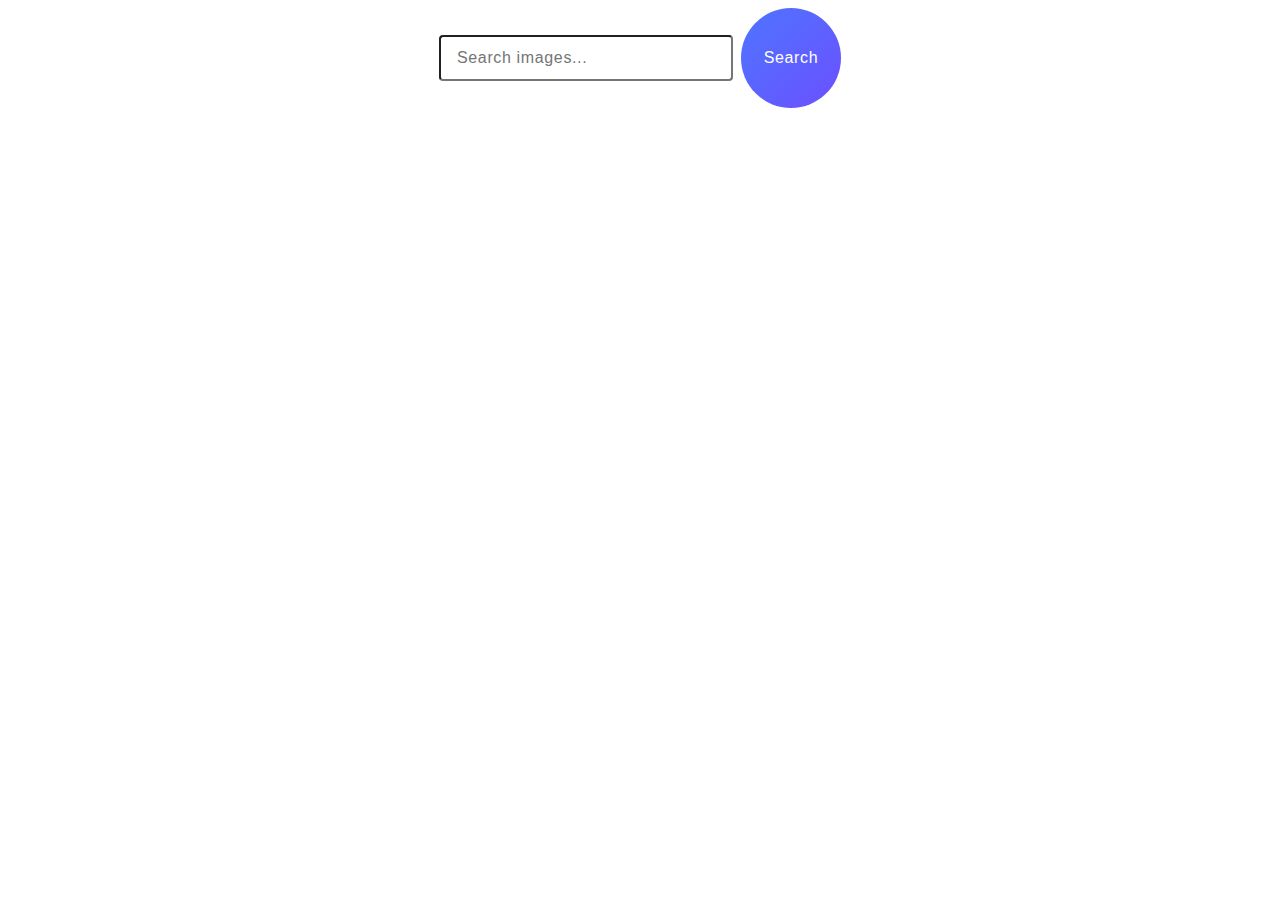
<file: src/index.html>
<!DOCTYPE html>
<html lang="en">
  <head>
    <meta charset="UTF-8" />
    <link rel="icon" type="image/svg+xml" href="/favicon.svg" />
    <meta name="viewport" content="width=device-width, initial-scale=1.0" />
    <title>HW-11</title>
    <link rel="stylesheet" href="./css/styles.css" />
  </head>
  <body>
    <header class="header"></header>
    <main>
      <form class="form">
        <label>
          <input
            class="input"
            type="text"
            name="search-text"
            placeholder="Search images..."
          />
        </label>
        <button type="submit">Search</button>
      </form>
      <ul class="gallery"></ul>
    </main>
    <span class="loader hidden"></span>
    <script type="module" src="./main.js"></script>
  </body>
</html>
</file>
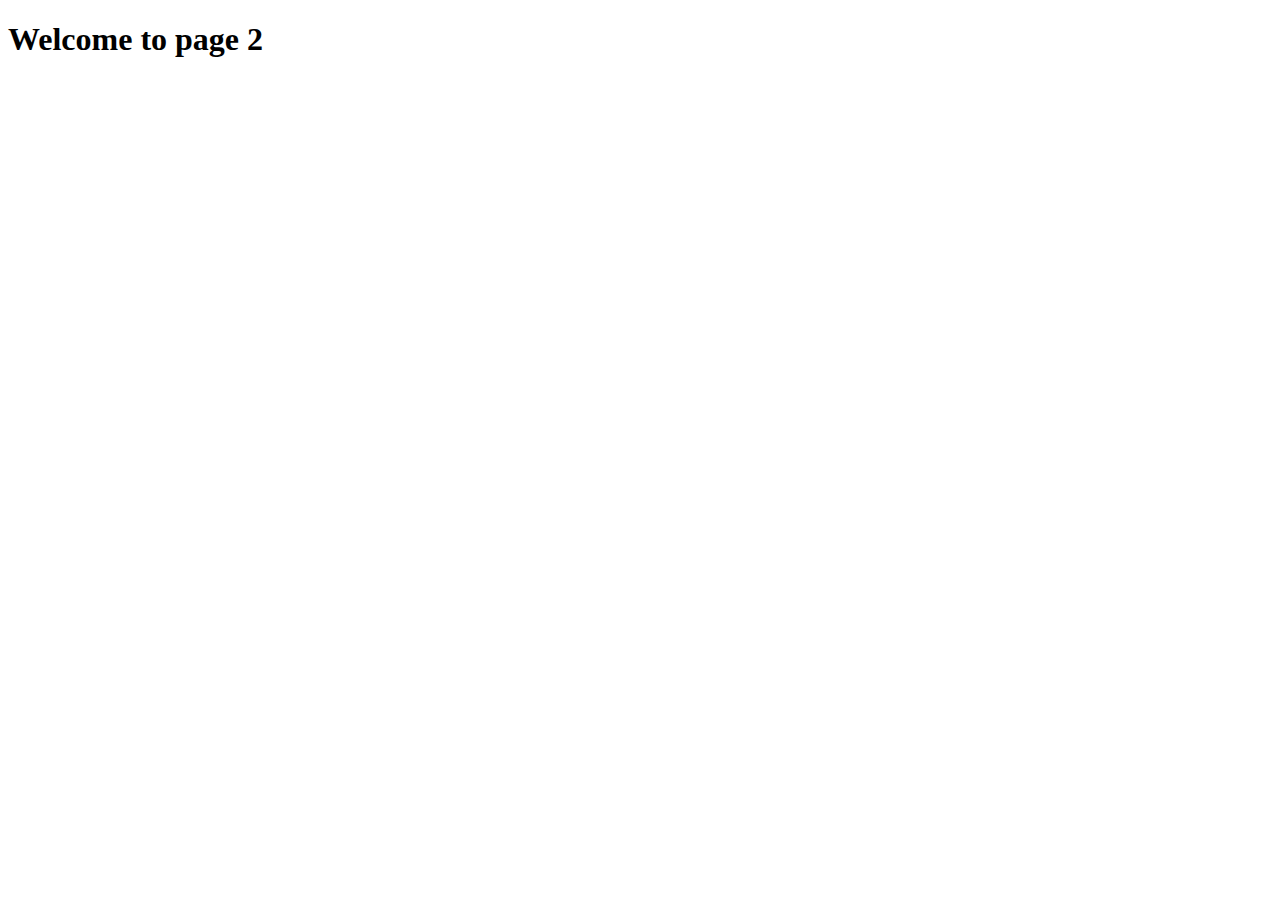
<file: src/page-2.html>
<!DOCTYPE html>
<html lang="en">
  <head>
    <meta charset="UTF-8" />
    <meta http-equiv="X-UA-Compatible" content="IE=edge" />
    <meta name="viewport" content="width=device-width, initial-scale=1.0" />
    <title>Page 2</title>
    <link rel="stylesheet" href="./css/styles.css" />
  </head>
  <body>
    <load
      src="./partials/header.html"
      icon-path="./img/sprite.svg#logo"
      highlight-act="active"
    />

    <main>
      <div class="container">
        <h1 class="main-title">
          <span class="main-title-gradient">Welcome</span> to page 2
        </h1>
        <load src="./partials/back-link.html" />
      </div>
    </main>

    <load src="./partials/footer.html" />
  </body>
</html>
</file>
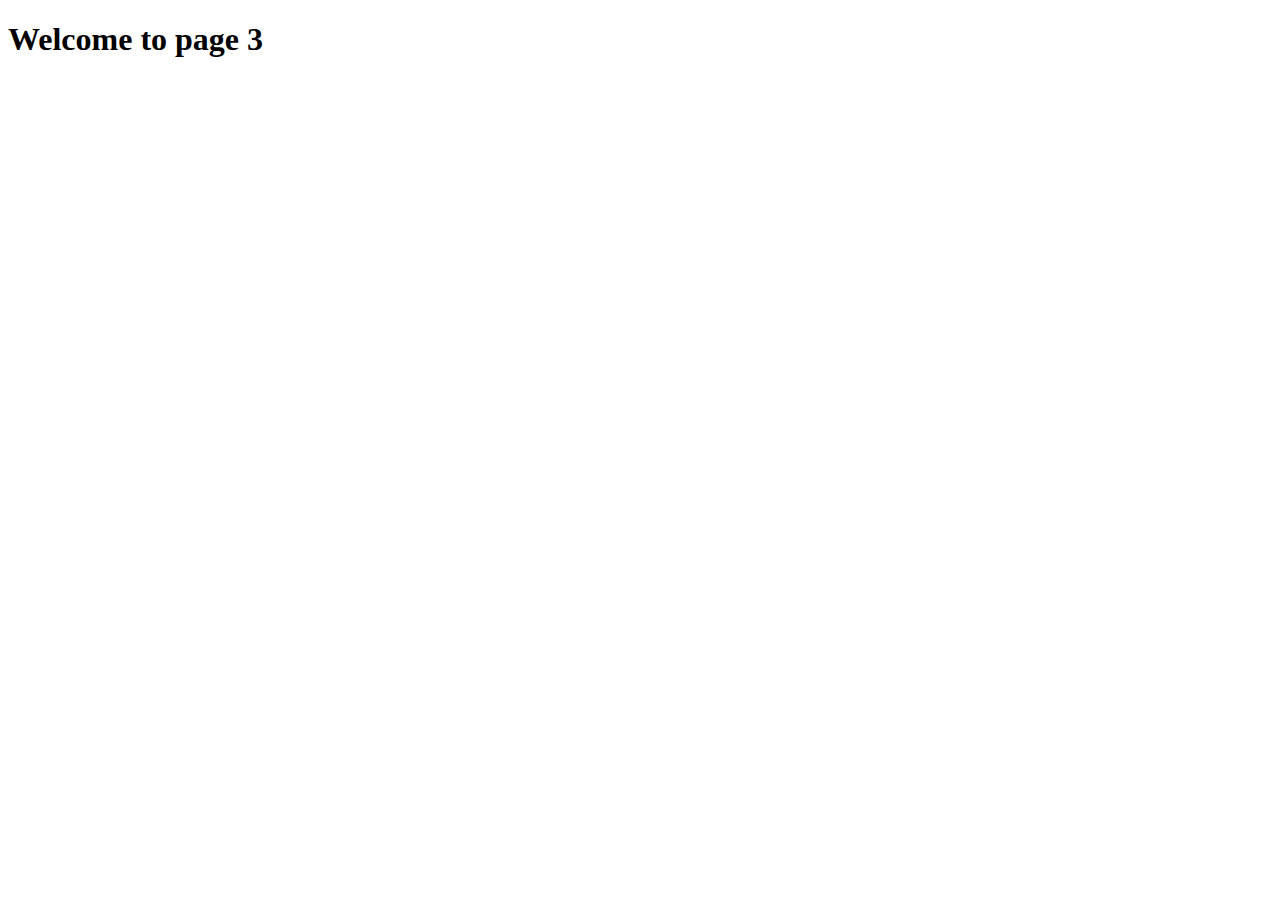
<file: src/page-3.html>
<!DOCTYPE html>
<html lang="en">
  <head>
    <meta charset="UTF-8" />
    <meta http-equiv="X-UA-Compatible" content="IE=edge" />
    <meta name="viewport" content="width=device-width, initial-scale=1.0" />
    <title>Page 3</title>
    <link rel="stylesheet" href="./css/styles.css" />
  </head>
  <body>
    <load
      src="./partials/header.html"
      icon-path="./img/sprite.svg#logo"
      highlight-curr="active"
    />

    <main>
      <div class="container">
        <h1 class="main-title">
          <span class="main-title-gradient">Welcome</span> to page 3
        </h1>
        <load src="./partials/back-link.html" />
      </div>
    </main>

    <load src="./partials/footer.html" />
  </body>
</html>
</file>
<file: src/css/styles.css>
*/ body {
  font-family: 'Montserrat', sans-serif;
  padding: 0;
  margin: 0;
}

.form {
  display: flex;
  align-items: center;
  justify-content: center;
  gap: 8px;
  margin-bottom: 32px;
}

input {
  font-weight: 400;
  font-size: 16px;
  line-height: 1.5;
  letter-spacing: 0.04em;
  color: #808080;
  border-radius: 4px;
  width: 272px;
  height: 40px;
  background: #fff;
  padding-left: 16px;
}

input:focus {
  color: #2e2f42;
}

button {
  font-weight: 500;
  font-size: 16px;
  line-height: 1.5;
  letter-spacing: 0.04em;
  color: #fff;
  border-radius: 50%;
  width: 100px;
  height: 100px;
  background: #4e75ff;
  border: none;
  background: linear-gradient(135deg, #4e75ff, #6b50ff);
  transition: background 0.5s ease, transform 0.5s ease;
}

button:hover {
  background: linear-gradient(135deg, #6b50ff, #4e75ff);
  transform: scale(1.05);
}

.gallery {
  display: flex;
  flex-direction: row;
  flex-wrap: wrap;
  justify-content: center;
  align-items: center;
  gap: 24px;
  padding: 0;
  margin: 0;
  list-style: none;
}

.gallery-item {
  display: block;
  text-decoration: none;
  width: 100%;
  max-width: 360px;
  flex: 1 1 360px;
}

.image-card {
  display: flex;
  flex-direction: column;
  justify-content: space-between;
  border: 1px solid #808080;
  border-radius: 8px;
  height: 100%;
  width: 100%;
  overflow: hidden;
}

.image-card img {
  width: 100%;
  height: 200px;
  display: block;
  object-fit: cover;
}

.image-stats {
  display: flex;
  justify-content: space-between;
  padding: 8px 16px;
  gap: 8px;
}

.image-stats li {
  flex: 1;
  display: flex;
  flex-direction: column;
  align-items: center;
  font-size: 12px;
  line-height: 2;
  letter-spacing: 0.04em;
  color: #2e2f42;
  min-width: 60px;
}

.loader {
  position: fixed;
  top: 50%;
  left: 50%;
  width: 64px;
  height: 64px;
  background-color: rgba(0, 0, 0, 0.5);
  transform: translate(-50%, -50%) rotate(45deg);
  overflow: hidden;
  z-index: 999;
}

.hidden {
  display: none;
}

.loader:after {
  content: '';
  position: absolute;
  inset: 8px;
  margin: auto;
  background: #222b32;
}

.loader:before {
  content: '';
  position: absolute;
  inset: -15px;
  margin: auto;
  background: #eeee0a;
  animation: diamondLoader 2s linear infinite;
}

@keyframes diamondLoader {
  0%,
  10% {
    transform: translate(-64px, -64px) rotate(-45deg);
  }
  90%,
  100% {
    transform: translate(0px, 0px) rotate(-45deg);
  }
}
</file>
